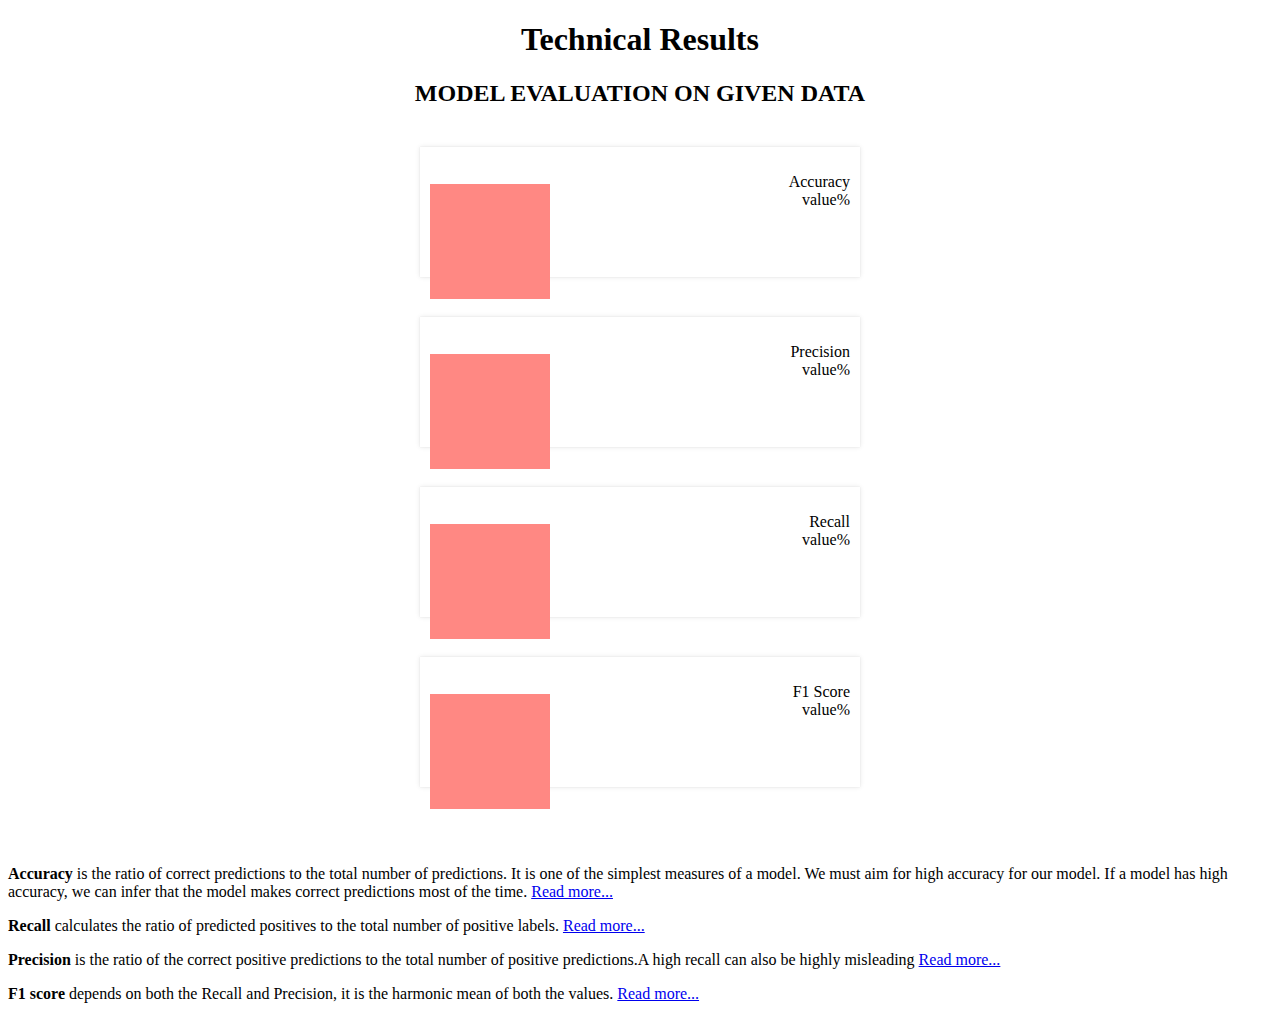
<file: Frontend Using Flask/templates/tech_results.html>
<!DOCTYPE html>
<html lang="en">
<head>
    <meta charset="UTF-8">
    <title>Technical Results</title>

<style>
        .left, .right{
        height: 50vh;
        width: 100%;
    }
    .parents{
        width: 600px;
        height: auto;
        margin: auto;

    }
    .child{
        height: 110px;
        background: #FFFF;
        flex: 1;
        text-align: right;
        margin: 40px 80px 40px 80px;
        box-shadow: rgba(0, 0, 0, 0.1) 0px 0px 5px 0px, rgba(0, 0, 0, 0.1) 0px 0px 1px 0px;
        top: 50px;
        padding: 10px;
    }
    .sub_child{
        margin-top: -41px;
        width: 120px;
        height: 115px;
        background: #FF8883;
        align-items: center;
    }

.text-center{
text-align:center;
}

.description{
text-size:16px;
}
</style>

</head>
<body>

<div class="text-center">
    <h1> Technical Results </h1>
    <h2>MODEL EVALUATION ON GIVEN DATA</h2>
</div>

<div class="row no-gutters">

    <div class="col-md-6 no-gutters">
        <div class="left">
            <div class="parents">
                <div class="child">
                    <p>Accuracy <br> value%</p>
                    <div class="sub_child"></div>
                </div>
                <div class="child">
                    <p>Precision <br> value%</p>
                    <div class="sub_child"></div>
                </div>
                <div class="child">
                    <p>Recall <br> value%</p>
                    <div class="sub_child"></div>
                </div>
                <div class="child">
                    <p>F1 Score <br> value% </p>
                    <div class="sub_child"></div>
                </div>
            </div>
        </div>
    </div>


    <br><br><br><br><br><br><br><br><br><br><br><br><br><br>
<div class="description">
    <p><b>Accuracy</b> is the ratio of correct predictions to the total number of predictions. It is one of the simplest measures of a model. We must aim for high accuracy for our model. If a model has high accuracy, we can infer that the model makes correct predictions most of the time.  <a href="https://towardsdatascience.com/understanding-accuracy-recall-precision-f1-scores-and-confusion-matrices-561e0f5e328c">Read more...</a> </p>
    <p><b>Recall</b> calculates the ratio of predicted positives to the total number of positive labels.  <a href="https://towardsdatascience.com/understanding-accuracy-recall-precision-f1-scores-and-confusion-matrices-561e0f5e328c">Read more...</a></p>
    <p><b>Precision</b> is the ratio of the correct positive predictions to the total number of positive predictions.A high recall can also be highly misleading  <a href="https://towardsdatascience.com/understanding-accuracy-recall-precision-f1-scores-and-confusion-matrices-561e0f5e328c">Read more...</a></p>
    <p><b>F1 score</b> depends on both the Recall and Precision, it is the harmonic mean of both the values.  <a href="https://towardsdatascience.com/understanding-accuracy-recall-precision-f1-scores-and-confusion-matrices-561e0f5e328c">Read more...</a></p>
</div>
</body>
</html>
</file>
